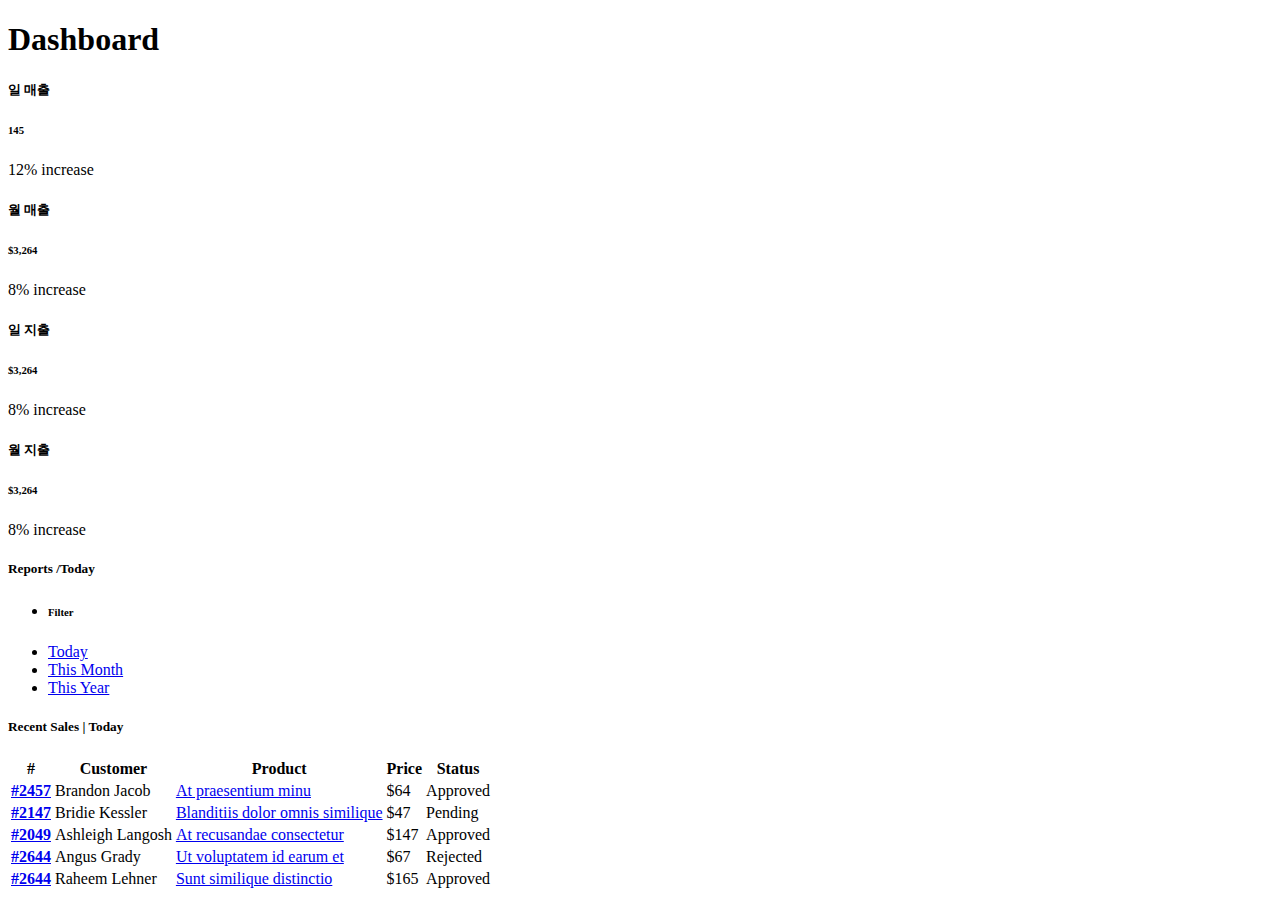
<file: src/main/resources/templates/index.html>
<!DOCTYPE html>
<html lang="ko" xmlns:th="http://www.thymeleaf.org">
    <head>
        <meta charset="utf-8" />
        <meta content="width=device-width, initial-scale=1.0" name="viewport" />

        <title>19BURGER TABLE</title>
        <meta content="" name="description" />
        <meta content="" name="keywords" />


        <!-- Google Fonts -->
        <link href="https://fonts.gstatic.com" rel="preconnect" />
        <link
            href="https://fonts.googleapis.com/css?family=Open+Sans:300,300i,400,400i,600,600i,700,700i|Nunito:300,300i,400,400i,600,600i,700,700i|Poppins:300,300i,400,400i,500,500i,600,600i,700,700i"
            rel="stylesheet"
        />

        <!-- Vendor CSS Files -->
        <link th:href="@{/css/bootstrap/bootstrap.min.css}" rel="stylesheet" />
        <link th:href="@{/images/bootstrap-icons/bootstrap-icons.css}" rel="stylesheet" />

        <!-- Template Main CSS File -->
        <link th:href="@{/css/style.css}" rel="stylesheet" />

    </head>

    <body>
        <!-- 공통 해더 -->
        <div th:replace="~{components/header :: header}"></div>
        <!-- 공통 사이드 바 -->
        <div th:replace="~{components/sidebar :: sidebar}"></div>



        <!-- ======= Main ======= -->
        <main id="main" class="main">
            <div class="pagetitle">
                <h1>Dashboard</h1>
            </div>
            <!-- End Page Title -->

            <section class="section dashboard">
                <div class="row">
                    <!-- Left side columns -->
                    <div class="col">
                        <div class="row">
                            <!-- Sales Card -->
                            <div class="col-xxl-6 col-md-6">
                                <div class="card info-card sales-card">
                                    <div class="card-body">
                                        <h5 class="card-title">일 매출</h5>

                                        <div class="d-flex align-items-center">
                                            <div class="card-icon rounded-circle d-flex align-items-center justify-content-center">
                                                <i class="bi bi-currency-dollar"></i>
                                            </div>
                                            <div class="ps-3">
                                                <h6>145</h6>
                                                <span class="text-success small pt-1 fw-bold">12%</span>
                                                <span class="text-muted small pt-2 ps-1">increase</span>
                                            </div>
                                        </div>
                                    </div>
                                </div>
                            </div>
                            <!-- End Sales Card -->

                            <!-- Revenue Card -->
                            <div class="col-xxl-6 col-md-6">
                                <div class="card info-card sales-card">
                                    <div class="card-body">
                                        <h5 class="card-title">월 매출</h5>

                                        <div class="d-flex align-items-center">
                                            <div class="card-icon rounded-circle d-flex align-items-center justify-content-center">
                                                <i class="bi bi-currency-dollar"></i>
                                            </div>
                                            <div class="ps-3">
                                                <h6>$3,264</h6>
                                                <span class="text-success small pt-1 fw-bold">8%</span> <span class="text-muted small pt-2 ps-1">increase</span>
                                            </div>
                                        </div>
                                    </div>
                                </div>
                            </div>
                            <!-- End Revenue Card -->

                            <!-- Revenue Card -->
                            <div class="col-xxl-6 col-md-6">
                                <div class="card info-card revenue-card">
                                    <div class="card-body">
                                        <h5 class="card-title">일 지출</h5>

                                        <div class="d-flex align-items-center">
                                            <div class="card-icon rounded-circle d-flex align-items-center justify-content-center">
                                                <i class="bi bi-currency-dollar"></i>
                                            </div>
                                            <div class="ps-3">
                                                <h6>$3,264</h6>
                                                <span class="text-success small pt-1 fw-bold">8%</span> <span class="text-muted small pt-2 ps-1">increase</span>
                                            </div>
                                        </div>
                                    </div>
                                </div>
                            </div>
                            <!-- End Revenue Card -->

                            <!-- Revenue Card -->
                            <div class="col-xxl-6 col-md-6">
                                <div class="card info-card revenue-card">
                                    <div class="card-body">
                                        <h5 class="card-title">월 지출</h5>

                                        <div class="d-flex align-items-center">
                                            <div class="card-icon rounded-circle d-flex align-items-center justify-content-center">
                                                <i class="bi bi-currency-dollar"></i>
                                            </div>
                                            <div class="ps-3">
                                                <h6>$3,264</h6>
                                                <span class="text-success small pt-1 fw-bold">8%</span> <span class="text-muted small pt-2 ps-1">increase</span>
                                            </div>
                                        </div>
                                    </div>
                                </div>
                            </div>
                            <!-- End Revenue Card -->

                            <!-- Reports -->
                            <div class="col-12">
                                <div class="card">
                                    <div class="card-body">
                                        <h5 class="card-title">Reports <span>/Today</span></h5>

                                        <!-- Line Chart -->
                                        <div id="reportsChart"></div>

                                        <script>
                                            document.addEventListener("DOMContentLoaded", () => {
                                                new ApexCharts(document.querySelector("#reportsChart"), {
                                                    series: [
                                                        {
                                                            name: "Sales",
                                                            data: [31, 40, 28, 51, 42, 82, 56],
                                                        },
                                                        {
                                                            name: "Revenue",
                                                            data: [11, 32, 45, 32, 34, 52, 41],
                                                        },
                                                        {
                                                            name: "Customers",
                                                            data: [15, 11, 32, 18, 9, 24, 11],
                                                        },
                                                    ],
                                                    chart: {
                                                        height: 350,
                                                        type: "area",
                                                        toolbar: {
                                                            show: false,
                                                        },
                                                    },
                                                    markers: {
                                                        size: 4,
                                                    },
                                                    colors: ["#4154f1", "#2eca6a", "#ff771d"],
                                                    fill: {
                                                        type: "gradient",
                                                        gradient: {
                                                            shadeIntensity: 1,
                                                            opacityFrom: 0.3,
                                                            opacityTo: 0.4,
                                                            stops: [0, 90, 100],
                                                        },
                                                    },
                                                    dataLabels: {
                                                        enabled: false,
                                                    },
                                                    stroke: {
                                                        curve: "smooth",
                                                        width: 2,
                                                    },
                                                    xaxis: {
                                                        type: "datetime",
                                                        categories: [
                                                            "2018-09-19T00:00:00.000Z",
                                                            "2018-09-19T01:30:00.000Z",
                                                            "2018-09-19T02:30:00.000Z",
                                                            "2018-09-19T03:30:00.000Z",
                                                            "2018-09-19T04:30:00.000Z",
                                                            "2018-09-19T05:30:00.000Z",
                                                            "2018-09-19T06:30:00.000Z",
                                                        ],
                                                    },
                                                    tooltip: {
                                                        x: {
                                                            format: "dd/MM/yy HH:mm",
                                                        },
                                                    },
                                                }).render();
                                            });
                                        </script>
                                        <!-- End Line Chart -->
                                    </div>
                                </div>
                            </div>
                            <!-- End Reports -->

                            <!-- Recent Sales -->
                            <div class="col-12">
                                <div class="card recent-sales overflow-auto">
                                    <div class="filter">
                                        <a class="icon" href="#" data-bs-toggle="dropdown"><i class="bi bi-three-dots"></i></a>
                                        <ul class="dropdown-menu dropdown-menu-end dropdown-menu-arrow">
                                            <li class="dropdown-header text-start">
                                                <h6>Filter</h6>
                                            </li>

                                            <li><a class="dropdown-item" href="#">Today</a></li>
                                            <li><a class="dropdown-item" href="#">This Month</a></li>
                                            <li><a class="dropdown-item" href="#">This Year</a></li>
                                        </ul>
                                    </div>

                                    <div class="card-body">
                                        <h5 class="card-title">Recent Sales <span>| Today</span></h5>

                                        <table class="table table-borderless datatable">
                                            <thead>
                                                <tr>
                                                    <th scope="col">#</th>
                                                    <th scope="col">Customer</th>
                                                    <th scope="col">Product</th>
                                                    <th scope="col">Price</th>
                                                    <th scope="col">Status</th>
                                                </tr>
                                            </thead>
                                            <tbody>
                                                <tr>
                                                    <th scope="row"><a href="#">#2457</a></th>
                                                    <td>Brandon Jacob</td>
                                                    <td><a href="#" class="text-primary">At praesentium minu</a></td>
                                                    <td>$64</td>
                                                    <td><span class="badge bg-success">Approved</span></td>
                                                </tr>
                                                <tr>
                                                    <th scope="row"><a href="#">#2147</a></th>
                                                    <td>Bridie Kessler</td>
                                                    <td><a href="#" class="text-primary">Blanditiis dolor omnis similique</a></td>
                                                    <td>$47</td>
                                                    <td><span class="badge bg-warning">Pending</span></td>
                                                </tr>
                                                <tr>
                                                    <th scope="row"><a href="#">#2049</a></th>
                                                    <td>Ashleigh Langosh</td>
                                                    <td><a href="#" class="text-primary">At recusandae consectetur</a></td>
                                                    <td>$147</td>
                                                    <td><span class="badge bg-success">Approved</span></td>
                                                </tr>
                                                <tr>
                                                    <th scope="row"><a href="#">#2644</a></th>
                                                    <td>Angus Grady</td>
                                                    <td><a href="#" class="text-primar">Ut voluptatem id earum et</a></td>
                                                    <td>$67</td>
                                                    <td><span class="badge bg-danger">Rejected</span></td>
                                                </tr>
                                                <tr>
                                                    <th scope="row"><a href="#">#2644</a></th>
                                                    <td>Raheem Lehner</td>
                                                    <td><a href="#" class="text-primary">Sunt similique distinctio</a></td>
                                                    <td>$165</td>
                                                    <td><span class="badge bg-success">Approved</span></td>
                                                </tr>
                                            </tbody>
                                        </table>
                                    </div>
                                </div>
                            </div>
                            <!-- End Recent Sales -->
                        </div>
                    </div>
                </div>
            </section>
        </main>
        <!-- End #main -->


        <!-- 공통 푸터 -->
        <div th:replace="~{components/footer :: footer}"></div>

        <!-- 최상단 이동 버튼 -->
        <a href="#" class="back-to-top d-flex align-items-center justify-content-center">
            <i class="bi bi-arrow-up-short"></i>
        </a>

        <!-- Vendor JS Files -->
        <script th:src="@{/js/apexcharts/apexcharts.min.js}"></script>
        <script th:src="@{/js/bootstrap/bootstrap.bundle.min.js}"></script>
        <script th:src="@{/js/chart.js/chart.umd.js}"></script>

        <!-- Template Main JS File -->
        <script th:src="@{/js/main.js}"></script>
    </body>
</html>
</file>
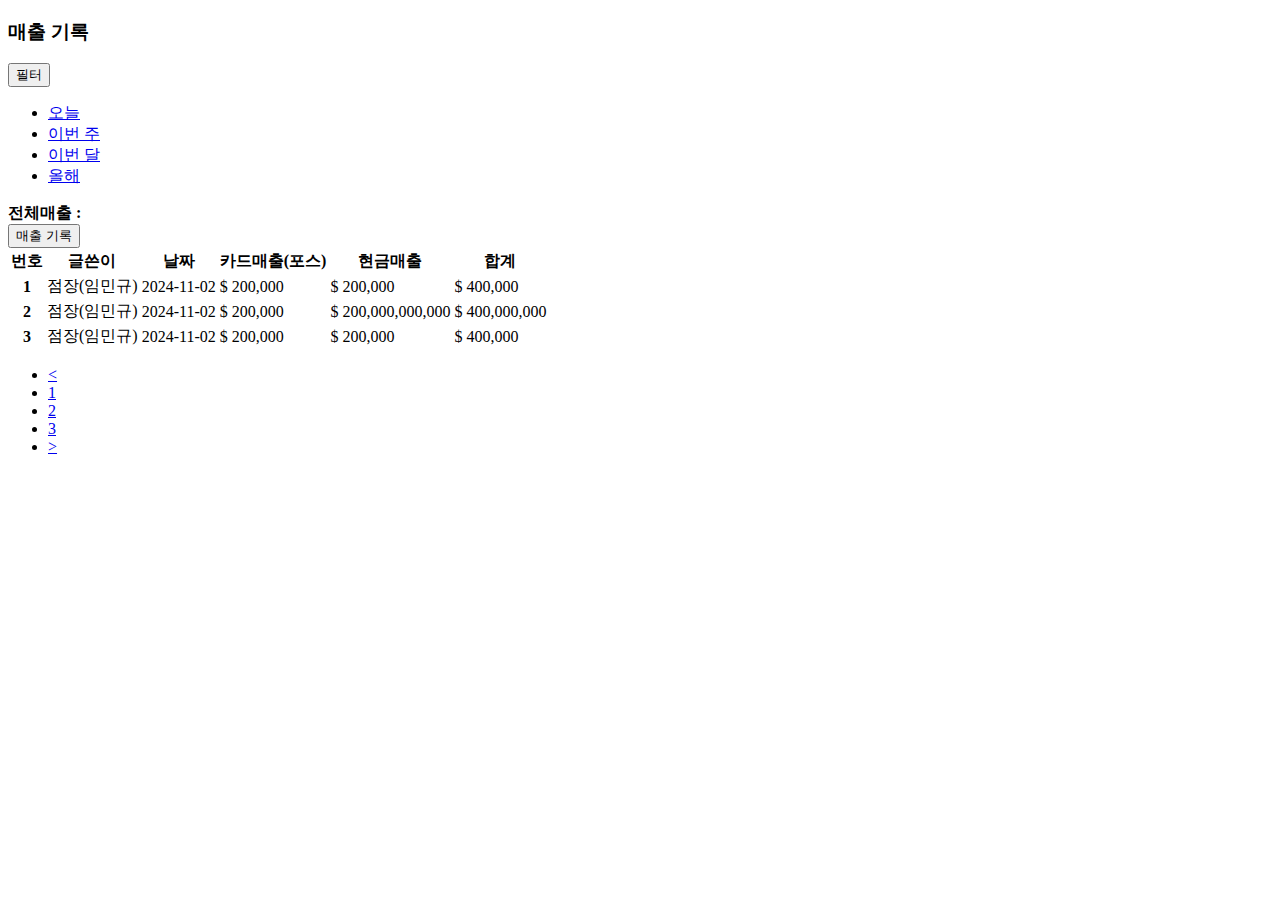
<file: src/main/resources/templates/sales-log.html>
<!DOCTYPE html>
<html lang="ko" xmlns:th="http://www.thymeleaf.org">
    <head>
        <meta charset="utf-8" />
        <meta content="width=device-width, initial-scale=1.0" name="viewport" />

        <title>19BURGER TABLE</title>
        <meta content="" name="description" />
        <meta content="" name="keywords" />

        <!-- Favicons -->
        <!-- <link href="assets/img/favicon.png" rel="icon" />
        <link href="assets/img/apple-touch-icon.png" rel="apple-touch-icon" /> -->

        <!-- Google Fonts -->
        <link href="https://fonts.gstatic.com" rel="preconnect" />
        <link
            href="https://fonts.googleapis.com/css?family=Open+Sans:300,300i,400,400i,600,600i,700,700i|Nunito:300,300i,400,400i,600,600i,700,700i|Poppins:300,300i,400,400i,500,500i,600,600i,700,700i"
            rel="stylesheet"
        />

        <!-- Vendor CSS Files -->
        <link th:href="@{/vendor/bootstrap/css/bootstrap.min.css}" rel="stylesheet" />
        <link th:href="@{/vendor/bootstrap-icons/bootstrap-icons.css}" rel="stylesheet" />
        <link th:href="@{/vendor/boxicons/css/boxicons.min.css}" rel="stylesheet" />
        <link th:href="@{/vendor/quill/quill.snow.css}" rel="stylesheet" />
        <link th:href="@{/vendor/quill/quill.bubble.css}" rel="stylesheet" />
        <link th:href="@{/vendor/remixicon/remixicon.css}" rel="stylesheet" />
        <link th:href="@{/vendor/simple-datatables/style.css}" rel="stylesheet" />

        <!-- Template Main CSS File -->
        <link th:href="@{/css/style.css}" rel="stylesheet" />

    </head>

    <body>
        <!-- 공통 해더 -->
        <div th:replace="~{/components/header :: header}"></div>
        <!-- 공통 사이드 바 -->
        <div th:replace="~{/components/sidebar :: sidebar}"></div>



        <!-- ======= Main ======= -->
        <main id="main" class="main">
            <div class="container">
                <h3>매출 기록</h3>
                <div class="container">
                    <div class="dropdown mt-3">
                        <button class="btn btn-sm btn-secondary dropdown-toggle" type="button" id="filterDropdown" data-bs-toggle="dropdown" aria-expanded="false">
                            필터
                        </button>
                        <ul class="dropdown-menu" aria-labelledby="filterDropdown">
                            <li><a class="dropdown-item" href="#">오늘</a></li>
                            <li><a class="dropdown-item" href="#">이번 주</a></li>
                            <li><a class="dropdown-item" href="#">이번 달</a></li>
                            <li><a class="dropdown-item" href="#">올해</a></li>
                        </ul>
                    </div>
                    <div class="row d-flex justify-content-between align-items-center mb-3">
                        <div class="col-auto ps-3">
                            <b>전체매출 : </b>
                        </div>
                        <button type="button" class="btn btn-primary col-auto">매출 기록</button>
                    </div>
                </div>
                <div class="card p-2">
                    <table class="table table-hover">
                        <thead>
                        <tr>
                            <th scope="col">번호</th>
                            <th scope="col">글쓴이</th>
                            <th scope="col">날짜</th>
                            <th scope="col">카드매출(포스)</th>
                            <th scope="col">현금매출</th>
                            <th scope="col">합계</th>
                        </tr>
                        </thead>
                        <tbody>
                        <tr>
                            <th scope="row">1</th>
                            <td>점장(임민규)</td>
                            <td>2024-11-02</td>
                            <td>$ 200,000</td>
                            <td>$ 200,000</td>
                            <td>$ 400,000</td>
                        </tr>
                        <tr>
                            <th scope="row">2</th>
                            <td>점장(임민규)</td>
                            <td>2024-11-02</td>
                            <td>$ 200,000</td>
                            <td>$ 200,000,000,000</td>
                            <td>$ 400,000,000</td>
                        </tr>
                        <tr>
                            <th scope="row">3</th>
                            <td>점장(임민규)</td>
                            <td>2024-11-02</td>
                            <td>$ 200,000</td>
                            <td>$ 200,000</td>
                            <td>$ 400,000</td>
                        </tr>
                        </tbody>
                    </table>
                    <div class="d-flex justify-content-center">
                        <ul class="pagination mb-0">
                            <li class="page-item"><a class="page-link" href="#">&lt;</a></li>
                            <li class="page-item"><a class="page-link" href="#">1</a></li>
                            <li class="page-item"><a class="page-link" href="#">2</a></li>
                            <li class="page-item"><a class="page-link" href="#">3</a></li>
                            <li class="page-item"><a class="page-link" href="#">&gt;</a></li>
                        </ul>
                    </div>
                </div>
            </div>
        </main>

        <!-- End #main -->


        <!-- 공통 푸터 -->
        <div th:replace="~{/components/footer :: footer}"></div>

        <!-- 최상단 이동 버튼 -->
        <a href="#" class="back-to-top d-flex align-items-center justify-content-center">
            <i class="bi bi-arrow-up-short"></i>
        </a>

        <!-- Vendor JS Files -->
        <script th:src="@{/vendor/apexcharts/apexcharts.min.js}"></script>
        <script th:src="@{/vendor/bootstrap/js/bootstrap.bundle.min.js}"></script>
        <script th:src="@{/vendor/chart.js/chart.umd.js}"></script>

        <!-- Template Main JS File -->
        <script th:src="@{/js/main.js}"></script>
    </body>
</html>
</file>
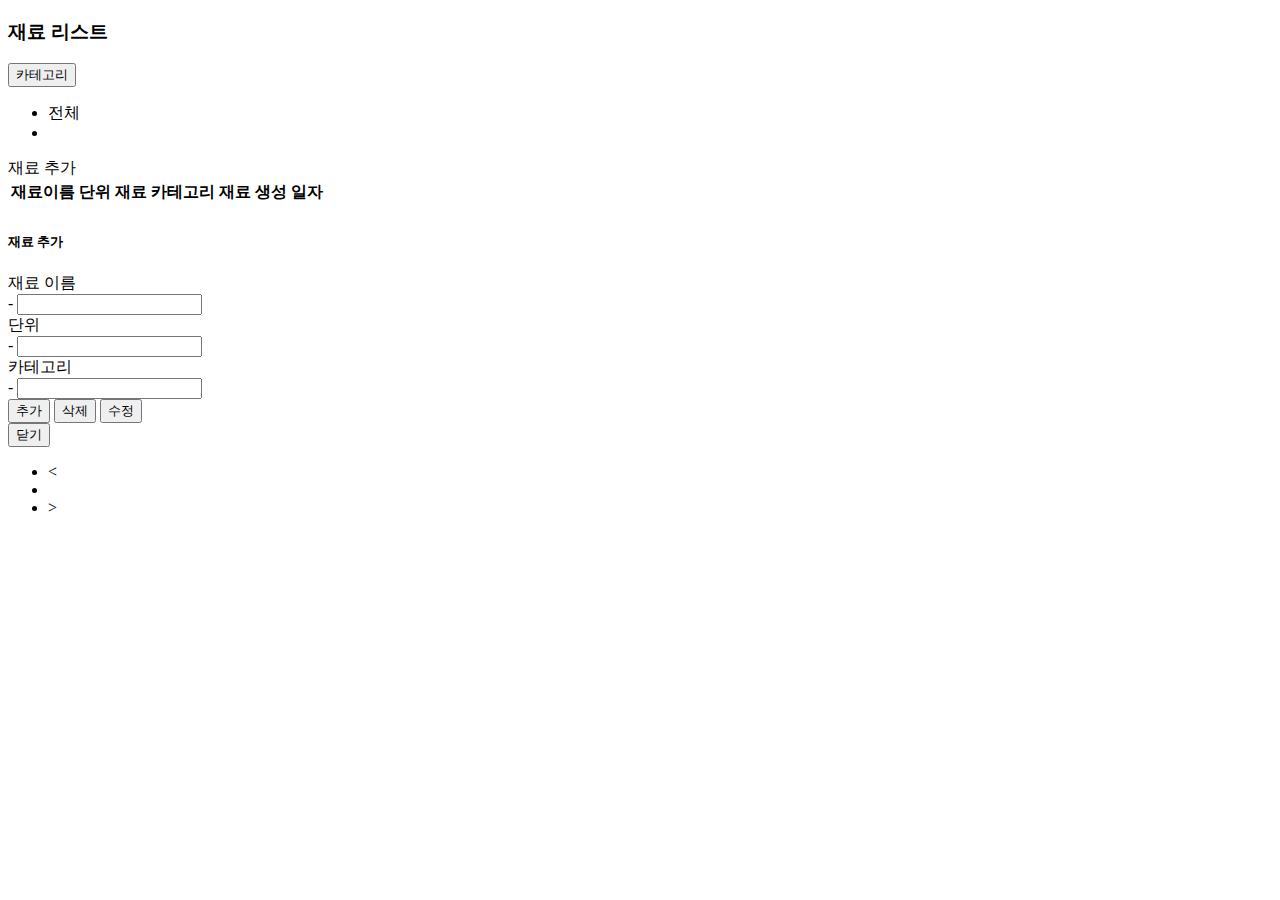
<file: src/main/resources/templates/ingredient/ingredient.html>
<!DOCTYPE html>
<html lang="ko" xmlns:th="http://www.thymeleaf.org" xmlns:sec="https://www.thymeleaf.org/extras/spring-security">
<head>
  <meta charset="utf-8" />
  <meta content="width=device-width, initial-scale=1.0" name="viewport" />

  <title>19BURGER TABLE</title>
  <meta content="" name="description" />
  <meta content="" name="keywords" />


  <!-- Google Fonts -->
  <link href="https://fonts.gstatic.com" rel="preconnect" />
  <link
          href="https://fonts.googleapis.com/css?family=Open+Sans:300,300i,400,400i,600,600i,700,700i|Nunito:300,300i,400,400i,600,600i,700,700i|Poppins:300,300i,400,400i,500,500i,600,600i,700,700i"
          rel="stylesheet"
  />

  <!-- Vendor CSS Files -->
  <link th:href="@{/css/bootstrap/bootstrap.min.css}" rel="stylesheet" />
  <link th:href="@{/images/bootstrap-icons/bootstrap-icons.css}" rel="stylesheet" />

  <!-- Template Main CSS File -->
  <link th:href="@{/css/style.css}" rel="stylesheet" />
</head>

<body>
<!-- 공통 해더 -->
<div th:replace="~{components/header :: header}"></div>
<!-- 공통 사이드 바 -->
<div th:replace="~{components/sidebar :: sidebar}"></div>



<!-- ======= Main ======= -->
<main id="main" class="main">
  <div class="container">
    <h3 class="col-11 p-0">재료 리스트</h3>
    <div class="container">
      <div class="row d-flex justify-content-between align-items-center mb-3">
        <div class="dropdown col-auto">
          <button class="btn btn-sm btn-secondary dropdown-toggle"
                  type="button"
                  id="filterDropdown"
                  data-bs-toggle="dropdown"
                  aria-expanded="false">
            카테고리
          </button>
          <ul class="dropdown-menu" aria-labelledby="filterDropdown">
            <li><a class="dropdown-item" th:href="@{/ingredient/list(category=)}">전체</a></li>
            <th:block th:each="category : ${categoryList}">
              <li><a class="dropdown-item" th:href="@{/ingredient/list(category=${category})}" th:text="${category}"></a></li>
            </th:block>
          </ul>
        </div>
        <a class="btn btn-primary col-auto" data-bs-toggle="modal" data-bs-target="#ingredient-Modal">재료 추가</a>
      </div>
    </div>

    <div class="card p-2">
      <div class="table-responsive">
        <table class="table table-hover">
          <thead>
            <tr>
              <th scope="col">재료이름</th>
              <th scope="col">단위</th>
              <th scope="col">재료 카테고리</th>
              <th scope="col">재료 생성 일자</th>
            </tr>
          </thead>
          <tbody>
          <th:block th:each="ingredient : ${ingredient.items}">
            <tr th:attr="data-id=${ingredient.id}" onclick="ingredientGet(this)" data-bs-toggle="modal" data-bs-target="#ingredient-Modal">
              <td th:text ="${ingredient.name}"></td>
              <td th:text="${ingredient.unit}"></td>
              <td th:text="${ingredient.category}"></td>
              <td th:text="${#dates.format(ingredient.createDate, 'yyyy-MM-dd')}"></td>
            </tr>
          </th:block>
          </tbody>
        </table>

        <!-- 재료추가 모달 -->
        <div id="ingredient-Modal" class="modal" tabindex="-1" role="dialog">
          <div class="modal-dialog modal-lg"  role="document">
            <div class="modal-content">
              <div class="modal-header">
                <h5 class="modal-title">재료 추가</h5>
              </div>
              <div class="modal-body">
                <div id="modal-content">
                  <div class="container">
                    <div class="container row">
                      <div id="ingredient-input" class="row modalSalesData">

                        <!-- 재료이름 -->
                        <div class="col-12 col-lg-6">
                          <label class="my-2" for="ingredientName">재료 이름</label>
                          <div class="input-group mb-3">
                            <span class="input-group-text">-</span>
                            <input type="text" id="ingredientName" name="ingredientName" class="form-control text-end">
                          </div>
                        </div>

                        <!-- 단위 -->
                        <div class="col-12 col-lg-6">
                          <label class="my-2" for="ingredientUnit">단위</label>
                          <div class="input-group mb-3">
                            <span class="input-group-text">-</span>
                            <input type="text" id="ingredientUnit" name="ingredientUnit" class="form-control text-end">
                          </div>
                        </div>

                        <!-- 재료 카테고리 -->
                        <div class="col-12 col-lg-6">
                          <label class="my-2" for="ingredientCategory">카테고리</label>
                          <div class="input-group mb-3">
                            <span class="input-group-text">-</span>
                            <input type="text" id="ingredientCategory" name="ingredientCategory" class="form-control text-end">
                          </div>
                        </div>
                      </div>
                    </div>
                  </div>
                </div>
              </div>
              <div class="modal-footer">
                <div sec:authorize="isAuthenticated()">
                  <button id="createIngredient" type="button" class="btn btn-primary" onclick="addIngredient()">추가</button>
                  <button id="deleteIngredient" type="button" class="btn btn-danger d-none" onclick="deletyIngredient()">삭제</button>
                  <button id="updateIngredient" type="button" class="btn btn-primary d-none" onclick="updateIngredient()">수정</button>
                </div>
                <button type="button" class="btn btn-secondary" data-bs-dismiss="modal">닫기</button>
              </div>
            </div>
          </div>
        </div>
      </div>

      <!-- 페이지네이션 -->
      <div class="d-flex justify-content-center" th:if="${ingredient.totalPages > 0}">
        <ul class="pagination pagination-success mb-0">
          <!-- 이전 10개 묶음으로 이동 -->
          <li class="page-item" th:if="${ingredient.pagination.hasPreviousGroup}">
            <a class="page-link" th:href="@{/ingredient/list(page=${ingredient.pagination.startPage - 2}, category=${category})}">&lt;</a>
          </li>

          <!-- 현재 페이지 집합 (10개씩 고정) -->
          <li class="page-item"
              th:each="i : ${#numbers.sequence(ingredient.pagination.startPage, ingredient.pagination.endPage)}"
              th:classappend="${i == ingredient.currentPage + 1} ? 'active'">
            <a class="page-link" th:href="@{/ingredient/list(page=${i - 1}, category=${category})}" th:text="${i}"></a>
          </li>

          <!-- 다음 10개 묶음으로 이동 -->
          <li class="page-item" th:if="${ingredient.pagination.hasNextGroup}">
            <a class="page-link" th:href="@{/ingredient/list(page=${ingredient.pagination.endPage}, category=${category})}">&gt;</a>
          </li>
        </ul>
      </div>
      <!-- 페이지네이션 끝 -->

    </div>
  </div>
</main>
<!-- End #main -->


<!-- 공통 푸터 -->
<div th:replace="~{components/footer :: footer}"></div>

<!-- 최상단 이동 버튼 -->
<a href="#" class="back-to-top d-flex align-items-center justify-content-center">
  <i class="bi bi-arrow-up-short"></i>
</a>


<!-- jQuery -->
<script src="https://code.jquery.com/jquery-3.3.1.min.js"></script>

<!-- Vendor JS Files -->
<script th:src="@{/js/apexcharts/apexcharts.min.js}"></script>
<script th:src="@{/js/bootstrap/bootstrap.bundle.min.js}"></script>

<!-- Template Main JS File -->
<script th:src="@{/js/main.js}"></script>

<script th:src="@{/js/ingredient/ingredientAdd.js}"></script>
<script th:src="@{/js/ingredient/ingredientGet.js}"></script>
<script th:src="@{/js/ingredient/ingredientUpdate.js}"></script>


</body>
</html>
</file>
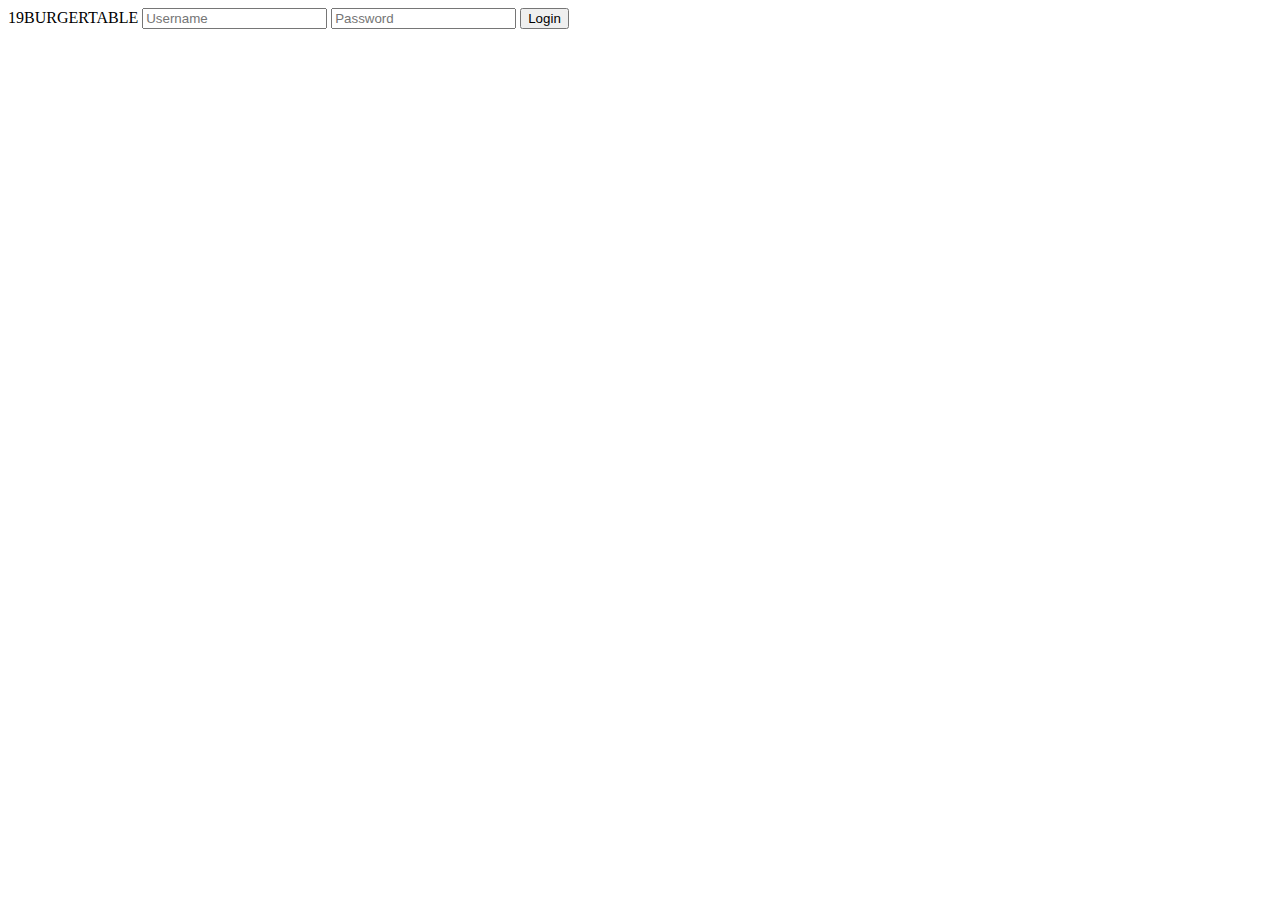
<file: src/main/resources/templates/login/login.html>
<!DOCTYPE html>
<html lang="ko" xmlns:th="http://www.thymeleaf.org">
<head>
    <meta charset="utf-8" />
    <meta content="width=device-width, initial-scale=1.0" name="viewport" />

    <title>19BURGER TABLE</title>
    <meta content="" name="description" />
    <meta content="" name="keywords" />

    <!-- Google Fonts -->
    <link href="https://fonts.gstatic.com" rel="preconnect" />
    <link
            href="https://fonts.googleapis.com/css?family=Open+Sans:300,300i,400,400i,600,600i,700,700i|Nunito:300,300i,400,400i,600,600i,700,700i|Poppins:300,300i,400,400i,500,500i,600,600i,700,700i"
            rel="stylesheet"
    />

    <!-- Vendor CSS Files -->
    <link th:href="@{/css/bootstrap/bootstrap.min.css}" rel="stylesheet" />
    <link th:href="@{/images/bootstrap-icons/bootstrap-icons.css}" rel="stylesheet" />

    <link th:href="@{/css/login/login.css}" rel="stylesheet" />







</head>

<body>

<!-- ======= Main ======= -->
<main id="main" class="main">
    <div class="container-fluid"> <!-- 반응형 컨테이너 -->
        <div class="row justify-content-center">
            <form class="card login col-12 col-sm-8 col-md-6 col-lg-4" th:action="@{/login/loginCheck}" method="post"> <!-- 반응형 그리드 클래스 추가 -->
                <a class="mb-3" th:href="@{/}">19BURGERTABLE</a>
                <input type="text" name="userId" class="form-control my-2" placeholder="Username"> <!-- 여백 추가 -->
                <input type="password" name="userPassword" class="form-control my-2" placeholder="Password"> <!-- 여백 추가 -->
                <button type="submit" class="btn btn-primary w-100 mt-3">Login</button> <!-- 버튼을 반응형으로 -->
            </form>
        </div>
    </div>
</main>

<!-- End #main -->

<!-- Template Main JS File -->
<script th:src="@{/js/main.js}"></script>


<!-- jQuery -->
<script src="https://code.jquery.com/jquery-3.3.1.min.js"></script>
<script th:src="@{/js/bootstrap/bootstrap.bundle.min.js}"></script>

</body>
</html>
</file>
